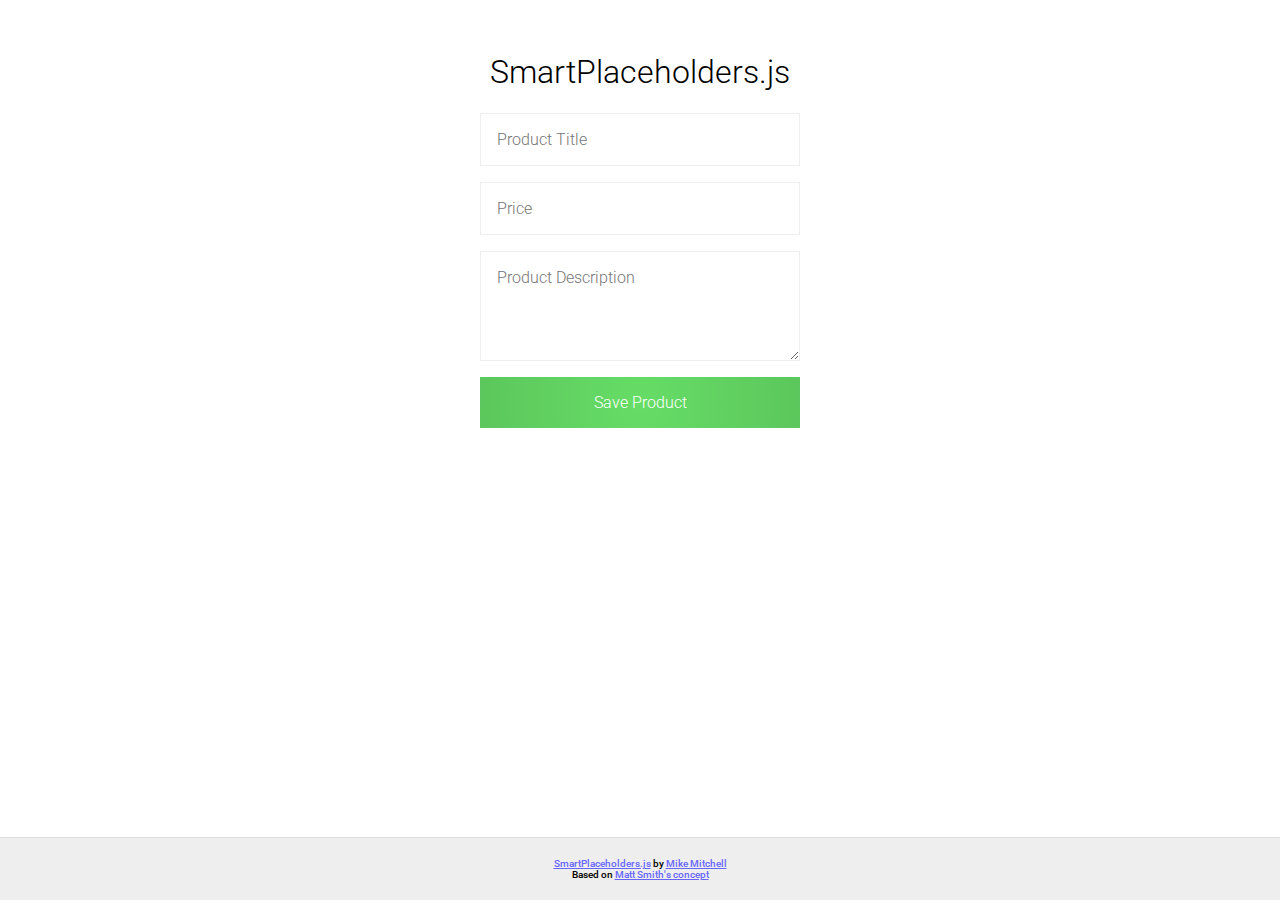
<file: demo/index.html>
<!doctype html>

<!-- =========================
     Smart Placeholders Demo
     ==========================
     Mike Mitchell | @innernets
-->

<!--[if lt IE 7]>      <html class="no-js lt-ie9 lt-ie8 lt-ie7"> <![endif]-->
<!--[if IE 7]>         <html class="no-js lt-ie9 lt-ie8"> <![endif]-->
<!--[if IE 8]>         <html class="no-js lt-ie9"> <![endif]-->
<!--[if gt IE 8]><!--> <html class="no-js"> <!--<![endif]-->
    <head>
        <meta charset="utf-8">
        <meta http-equiv="X-UA-Compatible" content="IE=edge">
        <title>SmartPlaceholders.js</title>
        <meta name="description" content="Smart Placeholders with HTML5 / jQuery">
        <meta name="viewport" content="width=device-width">

        <link href="http://fonts.googleapis.com/css?family=Roboto:400,100,300,500,700,900" rel="stylesheet" type="text/css">

        <link rel="stylesheet" href="styles/normalize.css">
        <link rel="stylesheet" href="styles/jquery.SmartPlaceholders.css">
        <link rel="stylesheet" href="styles/main.css">

    </head>
    <body>

        <div class="wrapper">

            <h1>SmartPlaceholders.js</h1>

            <form id="demoForm" action="#">
                <input type="text" placeholder="Product Title" />
                <input type="text" placeholder="Price" />
                <textarea placeholder="Product Description" rows="4"></textarea>
                <input type="submit" value="Save Product" />
            </form>

            <p class="attributes">
                <a href="https://github.com/m10l/SmartPlaceholders.js">SmartPlaceholders.js</a> by <a href="https://twitter.com/innernets" target="_blank">Mike Mitchell</a>
                <br />
                Based on <a href="http://dribbble.com/shots/1254439--GIF-Mobile-Form-Interaction?list=users" target="_blank">Matt Smith's concept</a>
            </p>

        </div>

        <script src="scripts/jquery.js"></script>
        <script src="scripts/jquery.SmartPlaceholders.js"></script>
        <script src="scripts/main.js"></script>

    </body>
</html>
</file>
<file: demo/styles/main.css>
html, input, textarea, h1, h3 {
	font-weight: 300;
	font-family: 'Roboto';
}

body {
	padding: 2em;
	text-align: center;

    -webkit-box-sizing: border-box;
       -moz-box-sizing: border-box;
            box-sizing: border-box;
}

h1, h3 {
	text-rendering: optimizeLegibility;
}

a {
	color: #66f;
}

.wrapper {
	margin: 0 auto;
	width: 320px;
}

.attributes {
	background: #eee;
	border-top: 1px solid #ddd;
	font-size: 10px;
	text-align: center;
	font-weight: 500;
	position: absolute;
	bottom: 0; left: 0;
	padding: 2em 0;
	margin-bottom: 0;
	width: 100%;
}

/* Form Field Styling */

form textarea {
	resize: vertical;
}

form input[type="text"],
form textarea {
	display: block;
	width: 320px;
	border: 1px solid #eee;
	margin: 1em 0;
	padding: 1em;
	color: #666;

	-webkit-box-sizing: border-box;
	   -moz-box-sizing: border-box;
	        box-sizing: border-box;

	-webkit-appearance: none;
	   -moz-appearance: none;
	        appearance: none;

	-webkit-border-radius: 0;
	   -moz-border-radius: 0;
	        border-radius: 0;
}

	form input:focus,
	form textarea:focus {
		border: 1px solid #ccc;
		color: #333;

		-webkit-outline: none;
		-moz-outline: none;
		outline: none;
	}

/* Submit Button */

form input[type="submit"]{
	display: block;
	width: 320px;
	border: none;
	margin: 1em 0;
	padding: 1em;
	position: relative;
	background-color: #6d6;
	color: #fff;

	background-image: -webkit-radial-gradient( circle, transparent 0%, rgba(0,0,0,0.1) 100% );
	background-image:    -moz-radial-gradient( circle, transparent 0%, rgba(0,0,0,0.1) 100% );
	background-image:         radial-gradient( circle, transparent 0%, rgba(0,0,0,0.1) 100% );
	
	-webkit-box-sizing: border-box;
	   -moz-box-sizing: border-box;
	        box-sizing: border-box;

	-webkit-border-radius: 0;
	   -moz-border-radius: 0;
	        border-radius: 0;
}

form input[type="submit"]:hover{
	background-color: #7e7;
}

form input[type="submit"]:active{
	background-color: #5c5;
}

/* Demo SmartPlaceholders.js Styling */

.smart-placeholder {
	padding: 1em;
	font-size: 12px;
	font-weight: 500;
	line-height: normal;
}

.focused .smart-placeholder,
.populated .smart-placeholder {
	color: #999;
}

.focused.populated .smart-placeholder {
	color: #666;
}

/* ============ */
/* Modal Window */
/* ============ */

.blackout {
	position: absolute;
	top: 0; left: 0;
	height: 100%; width: 100%;
	background: rgba(0,0,0,0.8);
	z-index: 20;
	cursor: pointer;
}

.modal {
	padding: 1em;
	text-align: center;
	position: absolute;
	top: 20%; left: 50%;
	z-index: 30;
	height: 25px;
	width: 300px;
	margin-left: -150px;
	color: #fff;

	-webkit-box-sizing: border-box;
	   -moz-box-sizing: border-box;
	        box-sizing: border-box;
}

.modal h3 {
	margin-top: 0;
}

/* For Small Widths */

@media ( max-width: 390px ){

	body {
		padding: 0;
	}

	.wrapper {
		width: 100%;
		padding: 1em;
		-webkit-box-sizing: border-box;
		   -moz-box-sizing: border-box;
		        box-sizing: border-box;
	}

	form input[type="text"],
	form input[type="submit"],
	form textarea {
		width: 100%;
	}

	.modal {
		left: 0;
		width: 100%;
		margin-left: 0;
	}

	.attributes {
		position: static;
		background: none;
	}

}
</file>
